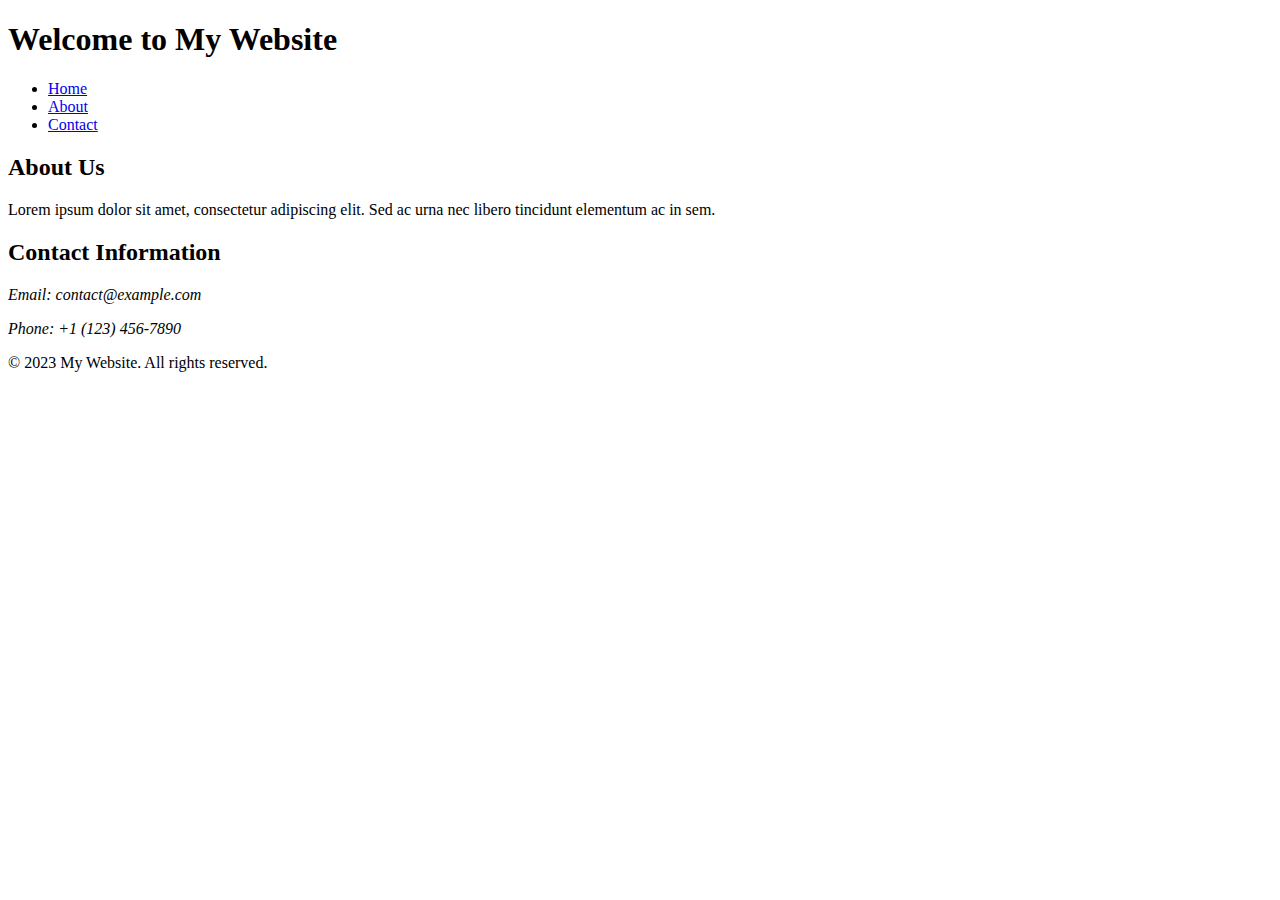
<file: templates/consult.html>
<!DOCTYPE html>
<html lang="en">
<head>
    <meta charset="UTF-8">
    <meta name="viewport" content="width=device-width, initial-scale=1.0">
    <title>Sample HTML Page</title>
</head>
<body>

    <header>
        <h1>Welcome to My Website</h1>
    </header>

    <nav>
        <ul>
            <li><a href="#">Home</a></li>
            <li><a href="#">About</a></li>
            <li><a href="#">Contact</a></li>
        </ul>
    </nav>

    <main>
        <section>
            <h2>About Us</h2>
            <p>Lorem ipsum dolor sit amet, consectetur adipiscing elit. Sed ac urna nec libero tincidunt elementum ac in sem.</p>
        </section>

        <section>
            <h2>Contact Information</h2>
            <address>
                <p>Email: contact@example.com</p>
                <p>Phone: +1 (123) 456-7890</p>
            </address>
        </section>
    </main>

    <footer>
        <p>&copy; 2023 My Website. All rights reserved.</p>
    </footer>

</body>
</html>
</file>
